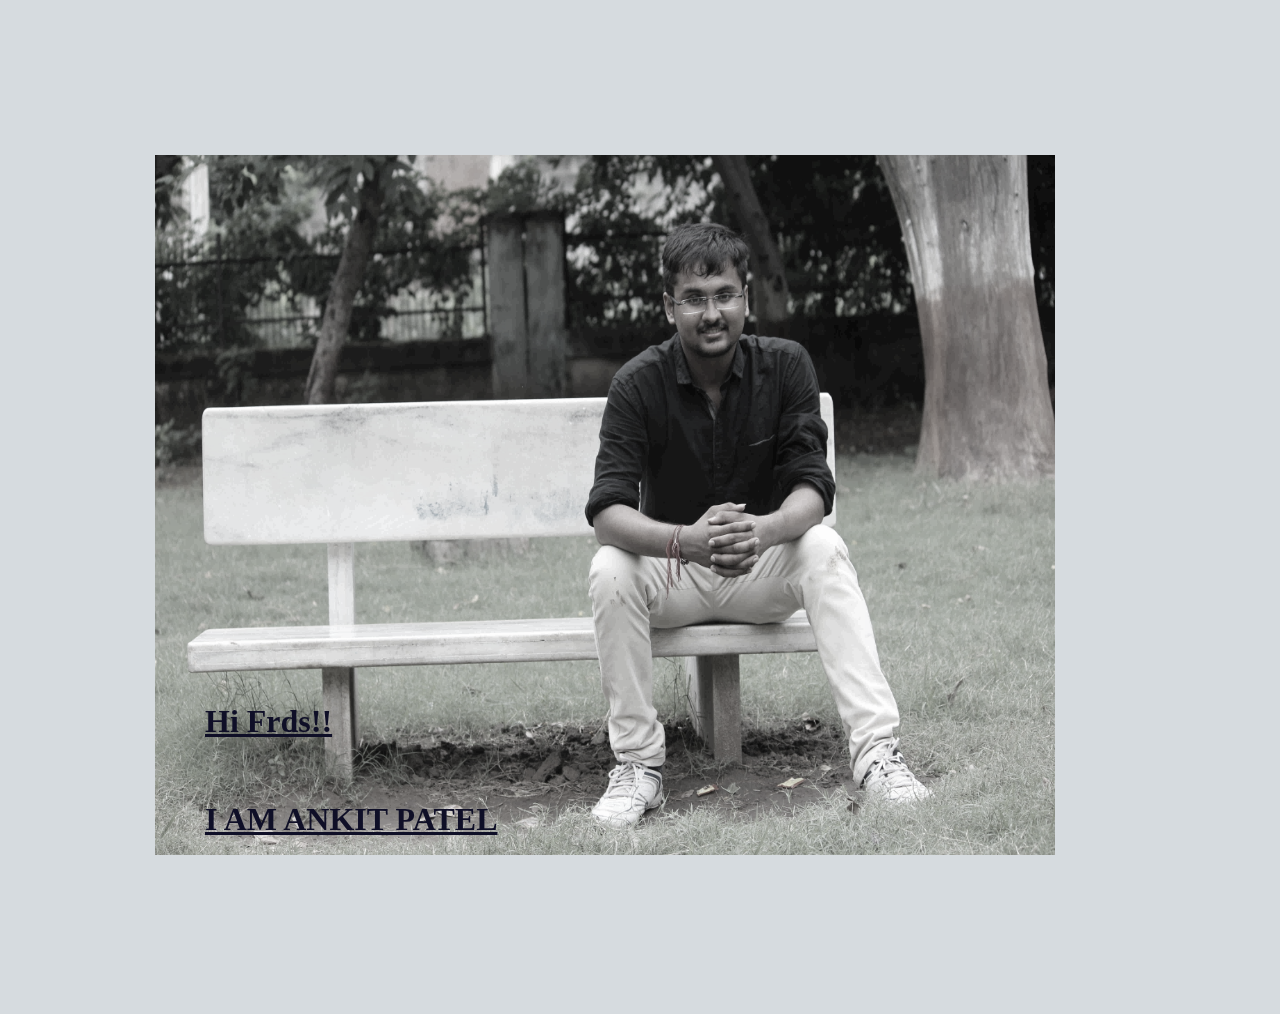
<file: index.html>
<!DOCTYPE html>
<html>
<head>
	<title>Ankit Patel</title>
	<link rel="stylesheet" type="text/css" href="css\index.css">
</head>
<body>
<div class="bg">
	<a href="personalData.html">
	<img src="images\Front-image.jpg" style="height:700px; width:900px"/>
	<div class="font"><h1>Hi Frds!!</h1></br>
	<h1><a href="personalData.html">I AM ANKIT PATEL</h1>
	</div>
</div>
</body>
</html>
</file>
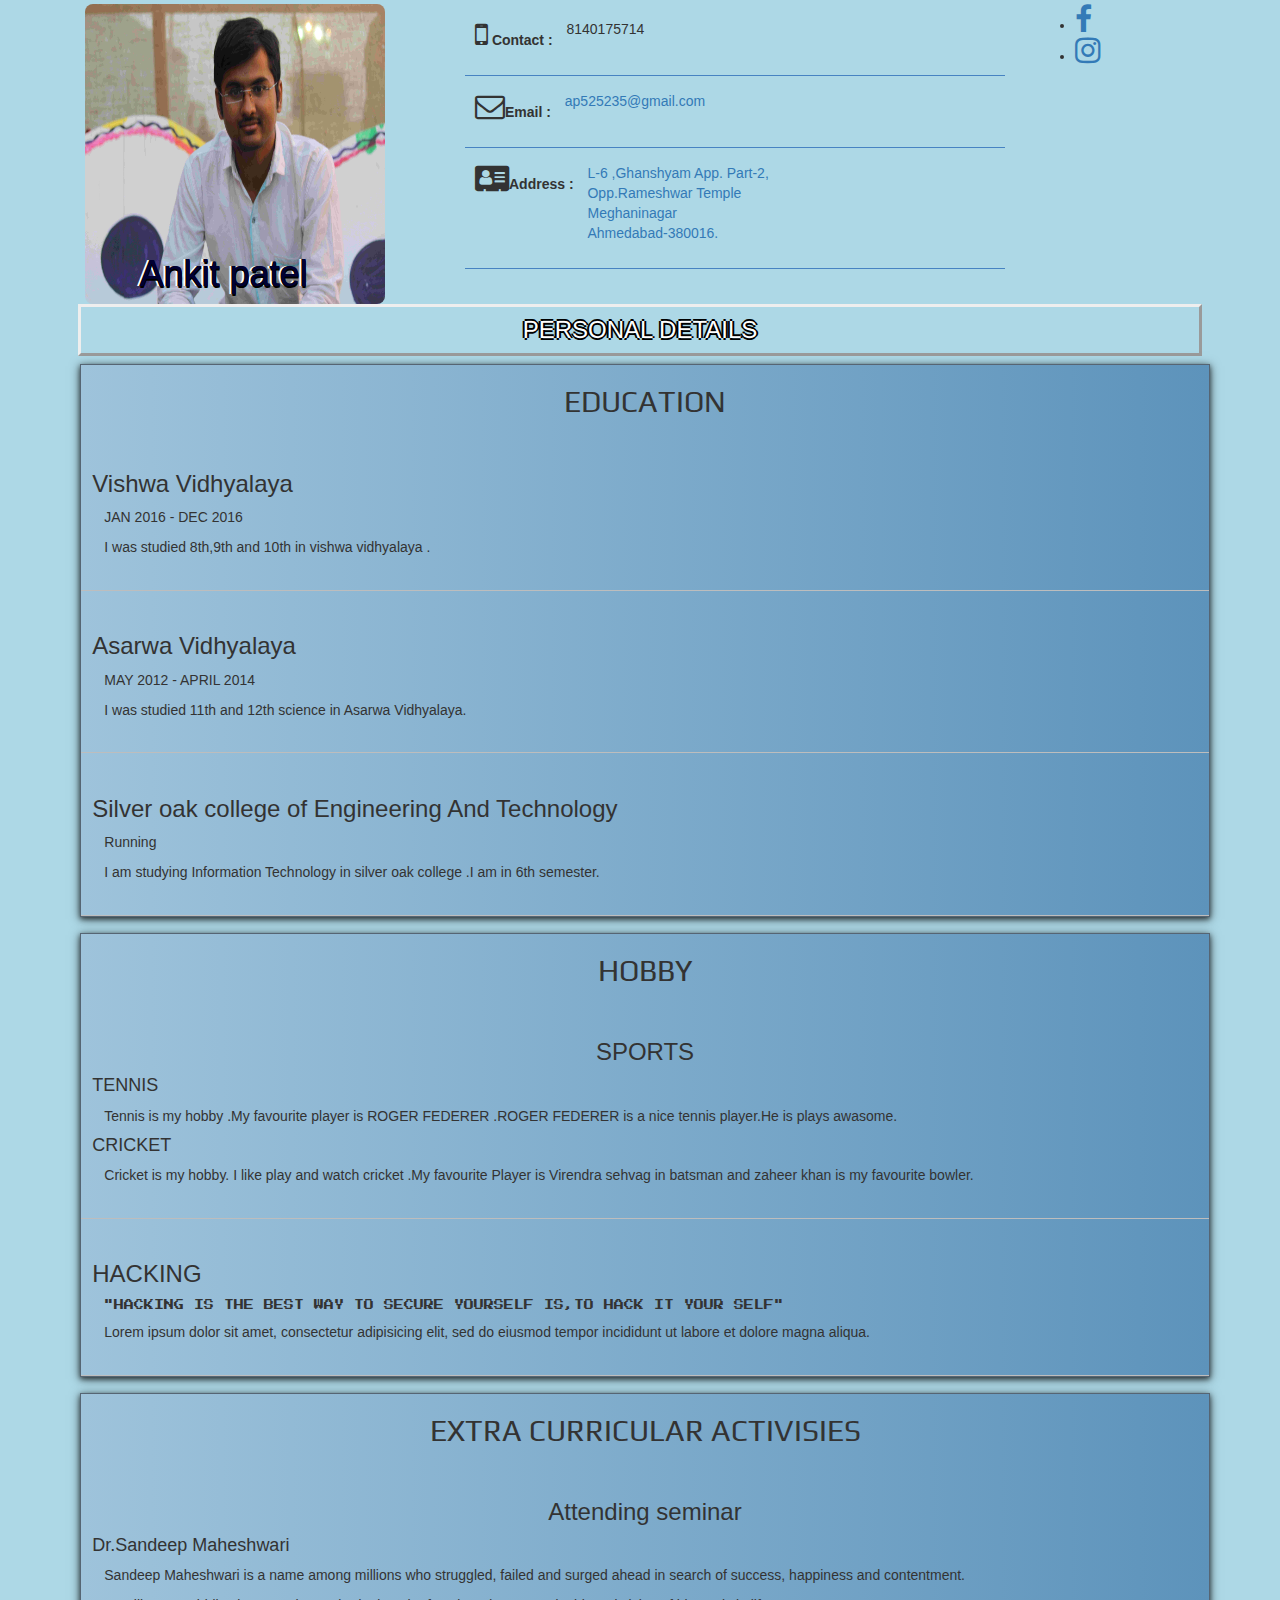
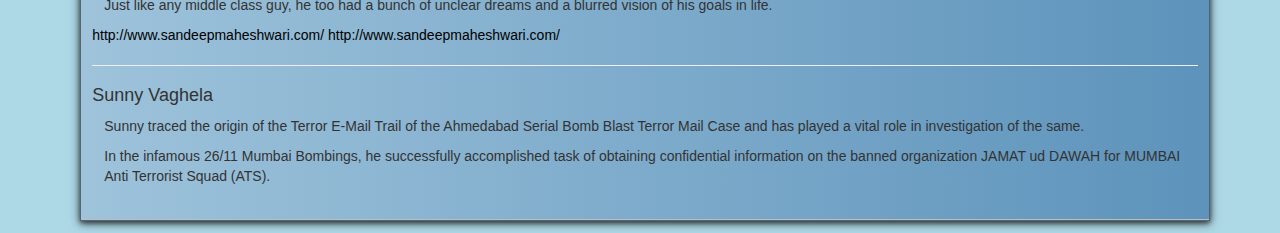
<file: personalData.html>
<!DOCTYPE html>
<html>

<head>
	<title>Ankit Patel.2</title>
	<link rel="stylesheet" href="https://cdnjs.cloudflare.com/ajax/libs/font-awesome/4.7.0/css/font-awesome.min.css">
	<link
		href="https://fonts.googleapis.com/css?family=Audiowide|Indie+Flower|Josefin+Sans|Limelight|Marcellus+SC|Niconne|Oswald|Play|Press+Start+2P|Source+Sans+Pro|Syncopate"
		rel="stylesheet">
	<link rel="stylesheet" href="https://maxcdn.bootstrapcdn.com/bootstrap/3.4.0/css/bootstrap.min.css">
	<script src="https://ajax.googleapis.com/ajax/libs/jquery/3.4.1/jquery.min.js"></script>
	<script src="https://maxcdn.bootstrapcdn.com/bootstrap/3.4.0/js/bootstrap.min.js"></script>
	<link rel="stylesheet" type="text/css" href="css\personalData.css">
</head>

<body>
	<div class="container">
		<div class="row">
			<div class="col-md-12">
				<div class="col-md-4">
					<div id="imageSet">
						<img width="300" height="300" src="images/Back-image.jpg">
					</div>
					<div class="profile-basic">
						<h1 class="name">Ankit patel</h1>
					</div>
				</div>
				<div class="col-md-6">
					<div class="middle-box">
						<div class="profile-info" style="">
							<p class="key"><i class="fa fa-mobile" aria-hidden="true"></i> Contact : </p>
							<p class="value">8140175714</p>
						</div>
						<div class="profile-info">
							<p class="key"><i class="fa fa-envelope-o" aria-hidden="true"></i>Email : </p>
							<p class="value"><a href="ap525235@gmail.com">ap525235@gmail.com</a></p>
						</div>
						<div class="profile-info">
							<p class="key"><i class="fa fa-address-card" aria-hidden="true"></i>Address : </p>
							<p class="value"><a target="_blank" href="https://www.google.com/maps/place/Ghanshyam+Apartment,+Lala+Lajpat+Rai+Marg,+Balvatika,+Maninagar,+Ahmedabad,+Gujarat+380008/@22.9974815,72.60614,18z/data=!4m13!1m7!3m6!1s0x395e85e76230c67b:0x30ca390734ede96d!2sGhanshyam+Apartment,+Lala+Lajpat+Rai+Marg,+Balvatika,+Maninagar,+Ahmedabad,+Gujarat+380008!3b1!8m2!3d22.9974025!4d72.6072397!3m4!1s0x395e85e76230c67b:0x30ca390734ede96d!8m2!3d22.9974025!4d72.6072397">
								L-6 ,Ghanshyam App. Part-2,<br />Opp.Rameshwar Temple<br />Meghaninagar<br />Ahmedabad-380016.</a></p>
						</div>
					</div>
				</div>
				<div class="col-md-2">
					<ul>
						<li>
							<a href="https://www.facebook.com/profile.php?id=100007304405408" target="_blank" ><i class="fa fa-facebook fa-2x" aria-hidden="true"></i></a>
						</li>
						<li>
							<a href="https://www.facebook.com/profile.php?id=100007304405408" target="_blank" ><i class="fa fa-instagram fa-2x" aria-hidden="true"></i></a>
						</li>
					</ul>
				</div>
			</div>
		</div>

		<div class="row">
			<div class="col-md-12">
				<center>
					<h3 style="color:white ;border-style:outset;padding:10px;margin: 0px 8px;text-shadow: -2px 0px black, 0 2px black,2px 0px black,0px -2px black; ">
						PERSONAL DETAILS</h3>
				</center>
				<div class="personalInformation">
					<h2><center>EDUCATION</center></h2>
					<div class="info">
						<p class="sub-heading"><h3>Vishwa Vidhyalaya</h3></p>
						<p class="duration">JAN 2016 - DEC 2016</p>
						<p>I was studied 8th,9th and 10th in vishwa vidhyalaya .</p>
					</div>

					<div class="info">
						<p class="sub-heading"><h3>Asarwa Vidhyalaya</h3></p>
						<p class="duration">MAY 2012 - APRIL 2014</p>
						<p>I was studied 11th and 12th science in Asarwa Vidhyalaya. </p>
					</div>

					<div class="info">
						<p class="sub-heading"><h3>Silver oak college of Engineering And Technology</h3></p>
						<p class="duration">Running</p>
						<p>I am studying Information Technology in silver oak college .I am in 6th semester.</p>
					</div>
				</div>
			</div>
		</div>

		<div class="row">
			<div class="col-md-12">
				<div class="personalInformation">
					<h2><center>HOBBY</center></h2>
					<div class="info">
						<p class="sub-heading"><h3><center>SPORTS</center></h3></p>
						<p class="duration"><h4>TENNIS</h4></p>
						<p>Tennis is my hobby .My favourite player is ROGER FEDERER .ROGER FEDERER is a nice tennis player.He is plays awasome.</p>
						<p class="duration"><h4>CRICKET</h4></p>
						<p>Cricket is my hobby. I like play and watch cricket .My favourite Player is Virendra sehvag in batsman and zaheer khan is my favourite bowler. </p>
					</div>
					<div class="info">
						<p class="sub-heading"><h3>HACKING</h3></p>
						<p class="duration" style="font-family: 'Press Start 2P', cursive; font-size:10px">"HACKING IS THE BEST WAY TO SECURE YOURSELF IS,TO HACK IT YOUR SELF"</p>
						<p>Lorem ipsum dolor sit amet, consectetur adipisicing elit, sed do eiusmod tempor incididunt ut labore et dolore magna aliqua.</p>
					</div>
				</div>
			</div>
		</div>

		<div class="row">
			<div class="col-md-12">
				<div class="personalInformation">
					<h2><center>EXTRA CURRICULAR ACTIVISIES</center></h2>
					<div class="info">
						<p class="sub-heading"><h3><center>Attending seminar</center></h3></p>
						<p class="duration"><h4>Dr.Sandeep Maheshwari</h4></p>
						<p>Sandeep Maheshwari is a name among millions who struggled, failed and surged ahead in search of success, happiness and contentment. </p>
						<p>Just like any middle class guy, he too had a bunch of unclear dreams and a blurred vision of his goals in life.</p>
						<a class="social-media" href="http://www.sandeepmaheshwari.com/" target="_blank">http://www.sandeepmaheshwari.com/</a>
						<a class="social-media" href="https://www.youtube.com/user/SandeepSeminars" target="_blank">http://www.sandeepmaheshwari.com/</a>
						<hr>
						<p class="duration"><h4>Sunny Vaghela</h4></p>
						<p>Sunny traced the origin of the Terror E-Mail Trail of the Ahmedabad Serial Bomb Blast Terror Mail Case and has played a vital role in investigation of the same.</p>
						<p> In the infamous 26/11 Mumbai Bombings, he successfully accomplished task of obtaining confidential information on the banned organization JAMAT ud DAWAH for MUMBAI 
							Anti Terrorist Squad (ATS).</p>
					</div>
				</div>
			</div>
		</div>
	</div>
</body>
</html>
</file>
